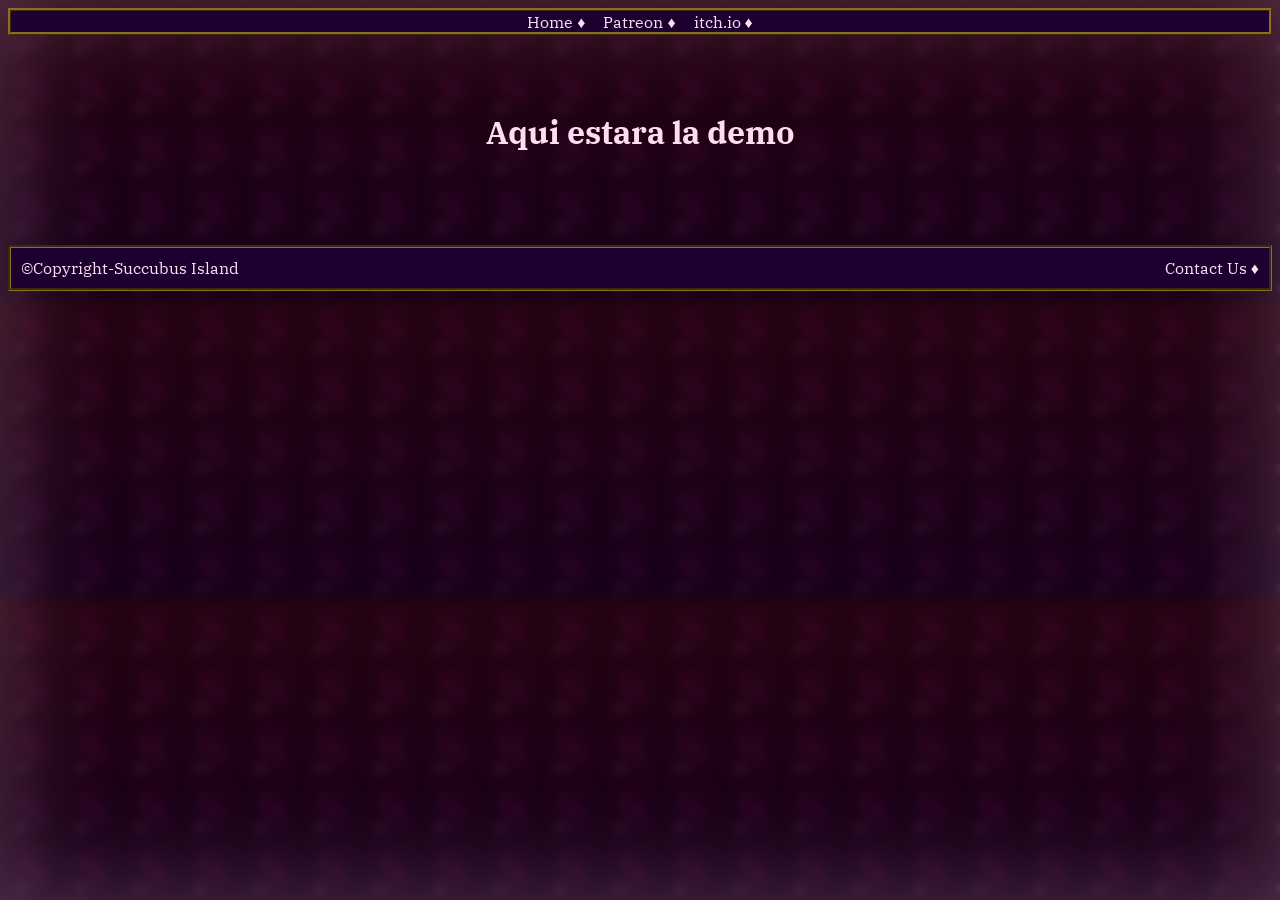
<file: Downloads.html>
<!DOCTYPE html>
<html lang="en">
<head>
    <meta charset="UTF-8">
    <meta name="viewport" content="width=device-width, initial-scale=1.0">
<title>Demo</title>
    <link rel="preconnect" href="https://fonts.googleapis.com">
    <link rel="preconnect" href="https://fonts.gstatic.com" crossorigin>
    <link href="https://fonts.googleapis.com/css2?family=IBM+Plex+Serif:ital,wght@0,100;0,200;0,300;0,400;0,500;0,600;0,700;1,100;1,200;1,300;1,400;1,500;1,600;1,700&display=swap" rel="stylesheet">
    <link rel="stylesheet" href="css/estilos.css">
</head>
<body>
    <header>
        <nav>
            <a href="index.html" title="Main Page" target="_self">Home ♦</a>
            <a href="https://www.patreon.com/SuccubusIsland" title="Support Us" target="_blank">Patreon ♦</a>
            <a href="https://succubusisland.itch.io/succubusisland" title="Itch.io page" target="_blank">itch.io ♦</a>
        </nav>
</header>
    <main> 
    <!-- <img src="images/diablitas.png" width= 70% alt="Queen">-->
        <h1>Aqui estara la demo</h1>
    </main>
    <footer><span>&copy;Copyright-Succubus Island</span><a href="contact.html" title="Contact Us" target="_self">Contact Us ♦</a></footer>        
</body>
</html>
</file>
<file: css/estilos.css>
/*todo el CSS*/ 
* {
  box-sizing: border-box;
} 

header{ border: 3px ridge #8C6E1E  ;  background-color: #1C0030 ;color: #FFDCF0; 
    display: flex; justify-content: center; align-items: center; padding: 0.05%; }

    nav{ display: flex; gap: 18px;}

body {
  font-family: "IBM Plex Serif", serif;
  font-weight: 400; color: #FFDCF0; 
  /* Imagen de patrón */
  background-image: url("../images/icon.png");
  background-repeat: repeat;
  background-size: 60px;          /* patrón más pequeño y sutil */
  background-position: center;

  /* Gradiente sutil para dar profundidad */
  background: linear-gradient(rgba(60,5,30,0.7), rgba(28,0,48,0.7)), url("../images/icon.png");
  background-repeat: repeat;
  background-size: 60px;

  /* Color base oscuro */
  background-color: #3C051E;

  position: relative;
  z-index: 0;
}

/* Overlay con blur + sombra neón */
body::before {
  content: "";
  position: fixed;
  top: 0;
  left: 0;
  width: 100%;
  height: 100%;
  background: rgba(0, 0, 0, 0.4); /* overlay oscuro semi-transparente */
  backdrop-filter: blur(6px);      /* desenfoque elegante */
  z-index: -1;                     /* debajo del contenido */

  /* opcional: un toque de “glow” suave tipo neón */
  box-shadow: inset 0 0 100px rgba(221, 170, 199, 0.3);
}

main{
  padding: 48px 20px 64px;
  max-width: 980px;
  margin: 0 auto;
  text-align: center;
  line-height: 1.7;
}

section{display: flex; justify-content: center; align-items: center; padding: 0.05%;}

#logo{
  display: block;
  margin: 0 auto 24px;
  width: min(420px, 80%);
  height: auto;
}

main p{
  max-width: 820px;
  margin: 0 auto;
  padding: 24px 28px;
  text-align: left;
  background: rgba(28, 0, 48, 0.55);
  border: 1px solid rgba(245, 215, 161, 0.22);
  border-radius: 18px;
  box-shadow: 0 12px 28px rgba(0, 0, 0, 0.25);
}

form {
      width: 500px;
      height: 300px;
      border: 5px groove #8C6E1E ;
      margin: auto;
      margin-bottom: 2%;
}
textarea{width: 100%;height: 50%;}
input, textarea, select, button {
  background-color: #1C0030;
  color: #FFDCF0;            
  border: 3px solid #8C6E1E;
}

footer {height: 50%;
    border: groove 3px #8C6E1E;    
    background-color: #1C0030 ;
    color: #FFDCF0;
    display: flex;                   /* 👈 clave */
    justify-content: space-between; /* uno a la izquierda, otro a la derecha */
    align-items: center;            /* opcional: centra vertical */
    padding: 0.8%;}


/* IMAGENES*/
#diablitas{
  display: block;
  width: min(720px, 90%);
  margin: 0 auto 28px;
  height: auto;
  filter: drop-shadow(0 18px 35px rgba(0, 0, 0, 0.4));
}
/*OTROS*/
strong{font-weight: 700; font-style: italic;}

h1{
  font-weight: bolder;
  text-align: center;
  margin-bottom: 22px;
}
/* LINKS*/
    nav{text-decoration: none;}
    a{color: #FFDCF0; text-decoration: none;}
    a:hover{ color:#8C6E1E; text-decoration: underline;}
    a:active {color:#8a2251 ;}


/* Character carrousel*/

.characters-section{display: flex; /* usa flexbox para ordenar el contenido */
  flex-direction: column;          /* pone el titulo y el carrusel uno debajo del otro */
  align-items: center;             /* centra horizontalmente todo el contenido */
  justify-content: center;         /* centra el bloque dentro de la seccion */
  text-align: center;              /* centra los textos */
  width: 100%;
  padding: 0.8%}                     /* hace que la seccion use todo el ancho */

  .characters-section h1::after{
  content: "";
  display: block;
  width: 90px;
  height: 2px;
  margin: 12px auto 0;
  background: linear-gradient(to right, transparent, #D4AF37, transparent);
}

.char{
  width: min(100%, 340px);
  height: 420px;
  display: block;
  margin: 0 auto 22px;
  object-fit: contain;
}

.character-card{
  width: 100%;
  flex: 0 0 100%;
  margin: 0 auto;
  padding: 36px 32px 40px;
  background: linear-gradient(
    180deg,
    rgba(38, 8, 56, 0.95) 0%,
    rgba(20, 3, 34, 0.92) 100%
  );
  border: 1px solid rgba(245, 215, 161, 0.45);
  border-radius: 22px;
  box-shadow:
    0 18px 45px rgba(0, 0, 0, 0.42),
    inset 0 0 20px rgba(245, 215, 161, 0.05);
  text-align: center;
}

.character-card h2{
  margin-top: 10px;
  margin-bottom: 14px;
  font-size: 2.1rem;
  letter-spacing: 0.04em;
  color: #F5D7A1;
}

.character-card p{
  max-width: 720px;
  margin: 0 auto;
  line-height: 1.8;
  font-size: 1rem;
}
.carousel{
  width: 90%;               /* ancho general del carrusel */
  margin: 0 auto;           /* centra el carrusel en la pagina */
  overflow: hidden;         /* oculta las tarjetas que quedan fuera de vista */
}

.carousel input{
  display: none;            /* esconde los radio buttons reales */
}

.carousel-track{
  display: flex;             /* pone las tarjetas en fila horizontal */
  transition: transform 0.5s ease; /* anima el movimiento entre slides */
}

.carousel-controls{
  display: flex;              /* coloca los botones en linea */
  justify-content: center;    /* centra los botones */
  gap: 10px;                  /* separa un boton del otro */
  margin-top: 20px;          /* da espacio entre la tarjeta y los controles */
  
}  

.carousel-controls label{
  width: 44px;
  height: 44px;
  border-radius: 10px;
  font-weight: 700;
  letter-spacing: 0.02em;
  border: 3px solid rgba(245, 215, 161, 0.55);
  border-style: groove;
  background: rgba(28, 0, 48, 0.9);
  color: #F8EAF1;
  transition: transform 0.25s ease, background-color 0.3s ease, color 0.3s ease, box-shadow 0.3s ease;
}

.carousel-controls label:hover{
  background-color: #8a2251;
  color: #F5D7A1;
  transform: translateY(-2px);
}
#char-1:checked ~ .carousel-track{
  transform: translateX(0); /* deja visible la primera tarjeta */
}

#char-2:checked ~ .carousel-track{
  transform: translateX(-100%); /* mueve el track una tarjeta a la izquierda */
}

#char-3:checked ~ .carousel-track{
  transform: translateX(-200%); /* muestra la tercera tarjeta */
}

#char-4:checked ~ .carousel-track{
  transform: translateX(-300%); /* muestra la cuarta tarjeta */
}

#char-5:checked ~ .carousel-track{
  transform: translateX(-400%); /* muestra la quinta tarjeta */
}

#char-6:checked ~ .carousel-track{
  transform: translateX(-500%); /* muestra la sexta tarjeta */
}

#char-7:checked ~ .carousel-track{
  transform: translateX(-600%); /* muestra la septima tarjeta */
}

#char-1:checked ~ .carousel-controls label[for="char-1"],
#char-2:checked ~ .carousel-controls label[for="char-2"],
#char-3:checked ~ .carousel-controls label[for="char-3"],
#char-4:checked ~ .carousel-controls label[for="char-4"],
#char-5:checked ~ .carousel-controls label[for="char-5"],
#char-6:checked ~ .carousel-controls label[for="char-6"],
#char-7:checked ~ .carousel-controls label[for="char-7"]{
  background-color: #8a2251;
  color: #F5D7A1;
  box-shadow: 0 0 12px rgba(212, 175, 55, 0.45);
}
</file>
